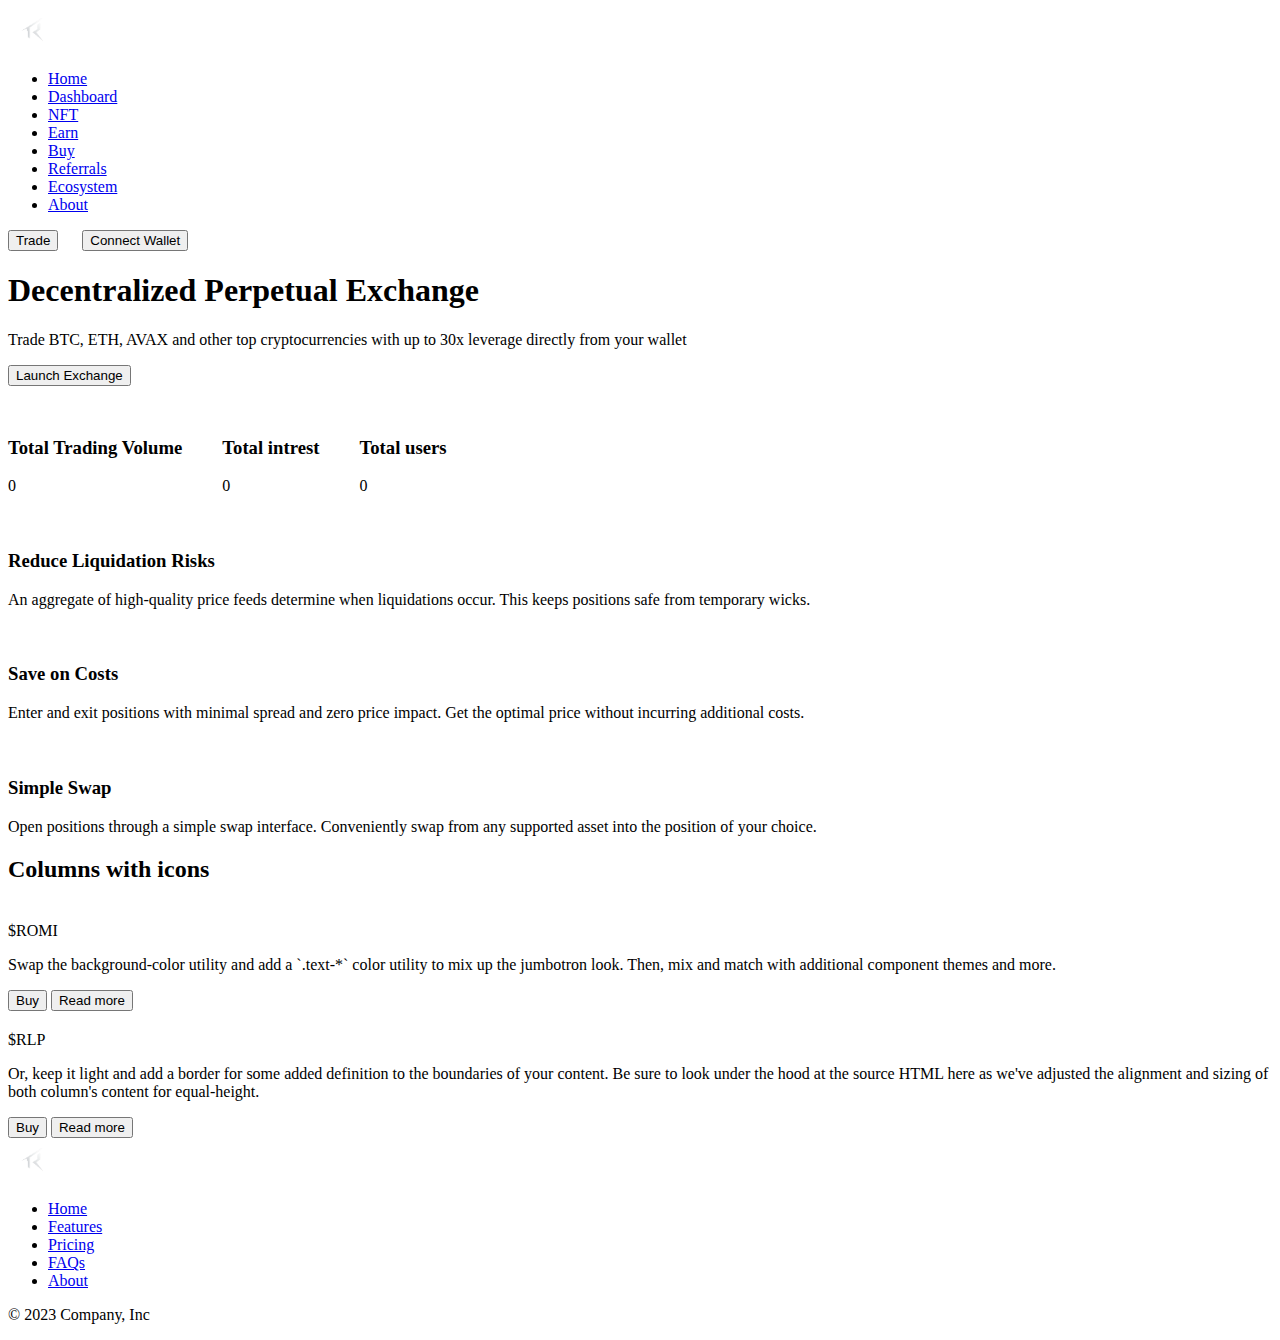
<file: index.html>
<!DOCTYPE html>
<html lang="en">
<head>
    <meta charset="UTF-8">
    <meta name="viewport" content="width=device-width, initial-scale=1.0">
    <link href="https://cdn.jsdelivr.net/npm/bootstrap@5.3.2/dist/css/bootstrap.min.css" rel="stylesheet" integrity="sha384-T3c6CoIi6uLrA9TneNEoa7RxnatzjcDSCmG1MXxSR1GAsXEV/Dwwykc2MPK8M2HN" crossorigin="anonymous">
    <title>Document</title>
</head>
<body class="bg-black">

    <div class="container">
        <header class="d-flex flex-wrap align-items-center justify-content-center justify-content-md-between py-2 mb-3">
          <div class="col-md-3 mb-2 mb-md-0">
            <a href="./index.html" class="d-inline-flex link-body-emphasis text-decoration-none">
              <img class="bi" width="50" height="42" role="img" src="./New Logo (1).png" alt="logo">
            </a>
          </div>
    
          <ul class="nav col-12 col-md-auto mb-2 justify-content-center mb-md-0">
            <li><a href="./index.html" class="nav-link px-3 link-secondary">Home</a></li>
            <li><a href="./dashboard.html" class="nav-link px-3 link-secondary">Dashboard</a></li>
            <li><a href="#" class="nav-link px-3 link-secondary">NFT</a></li>
            <li><a href="./earn.html" class="nav-link px-3 link-secondary">Earn</a></li>
            <li><a href="#" class="nav-link px-3 link-secondary">Buy</a></li>
            <li><a href="#" class="nav-link px-3 link-secondary">Referrals</a></li>
            <li><a href="#" class="nav-link px-3 link-secondary">Ecosystem</a></li>
            <li><a href="#" class="nav-link px-3 link-secondary">About</a></li>
          </ul>
    
          <div  class="col-md-3 text-end">
            <button style="margin-right: 20px;" type="button" class="btn btn-success ">Trade</button>
            <button type="button" class="btn btn-outline-light me-2">Connect Wallet</button>
          </div>
        </header>
      </div>


    <div class="container py-4">
    
        <div class="p-3 text-bg-black rounded-3">
          <div class="container-fluid py-3 text-white">
            <h1 class="display-5 fw-bold">Decentralized
              Perpetual Exchange</h1>
            <p class="col-md-8 fs-4">Trade BTC, ETH, AVAX and other top cryptocurrencies with up to 30x leverage directly from your wallet</p>
            <button class="btn btn-success btn-lg" type="button">Launch Exchange</button>
          </div>
        </div>

        
        <div class="container px-4 py-3 border-bottom text-bg-black- text-white" id="icon-grid">        
            <div style="display: flex; gap: 40px;" class="row row-cols-1 row-cols-sm-2 row-cols-md-3 row-cols-lg-4 g-4 py-5 mb-3">
              
              <div class="col d-flex border border-dark-subtle align-items-start px-3 py-4 rounded">
                <svg class="bi text-body-secondary flex-shrink-0 me-3" width="1.75em" height="1.75em"><use xlink:href="#toggles2"></use></svg>
                <div>
                  <h3 class="fw-bold mb-0 fs-4">Total Trading Volume</h3>
                  <p>0</p>
                </div>
              </div>
              <div class="col d-flex border border-dark-subtle align-items-start px-5 py-4 rounded">
                <svg class="bi text-body-secondary flex-shrink-0 me-3" width="1.75em" height="1.75em"><use xlink:href="#geo-fill"></use></svg>
                <div>
                  <h3 class="fw-bold mb-0 fs-4">Total intrest</h3>
                  <p>0</p>
                </div>
              </div>
              <div class="col d-flex border border-dark-subtle align-items-start px-5 py-4 rounded">
                <svg class="bi text-body-secondary flex-shrink-0 me-3" width="1.75em" height="1.75em"><use xlink:href="#tools"></use></svg>
                <div>
                  <h3 class="fw-bold mb-0 fs-4">Total users</h3>
                  <p>0</p>
                </div>
              </div>
            </div>
          </div>



          <div class="container px-4 py-5 text-bg-black text-white" id="hanging-icons">
            <div class="row g-4 py-5 row-cols-1 row-cols-lg-3">
              <div class="col d-flex align-items-start">
                <div class="icon-square text-body-emphasis bg-body-secondary d-inline-flex align-items-center justify-content-center fs-4 flex-shrink-0 me-3">
                  <svg class="bi" width="1em" height="1em"><use xlink:href="#toggles2"></use></svg>
                </div>
                <div>
                  <h3 class="fs-2 ">Reduce Liquidation Risks</h3>
                  <p>An aggregate of high-quality price feeds determine when liquidations occur. This keeps positions safe from temporary wicks.</p>
                  
                </div>
              </div>
              <div class="col d-flex align-items-start">
                <div class="icon-square text-body-emphasis bg-body-secondary d-inline-flex align-items-center justify-content-center fs-4 flex-shrink-0 me-3">
                  <svg class="bi" width="1em" height="1em"><use xlink:href="#cpu-fill"></use></svg>
                </div>
                <div>
                  <h3 class="fs-2">Save on Costs</h3>
                  <p>Enter and exit positions with minimal spread and zero price impact. Get the optimal price without incurring additional costs.</p>
                </div>
              </div>
              <div class="col d-flex align-items-start">
                <div class="icon-square text-body-emphasis bg-body-secondary d-inline-flex align-items-center justify-content-center fs-4 flex-shrink-0 me-3">
                  <svg class="bi" width="1em" height="1em"><use xlink:href="#tools"></use></svg>
                </div>
                <div>
                  <h3 class="fs-2">Simple Swap</h3>
                  <p>Open positions through a simple swap interface. Conveniently swap from any supported asset into the position of your choice.</p>
                  
                </div>
              </div>
            </div>
          </div>


          <h2 class="pb-2 text-bg-black text-white">Columns with icons</h2>
        <div class="row align-items-md-stretch pb-3">
          <div class="col-md-6">
            <div class="h-100 py-4 px-5 text-bg-dark rounded-3 border border-secondary-subtle">
                <div>
                    <div class="icon-square text-body-emphasis bg-body-secondary d-inline-flex align-items-center justify-content-center fs-4 flex-shrink-0 me-3">
                        <svg class="bi" width="1em" height="1em"><use xlink:href="#toggles2"></use></svg>
                    </div>
                    <span class="fs-2 text-light-emhasis bg-dark">
                        $ROMI

                    </span>

                </div>
                 
              <p>Swap the background-color utility and add a `.text-*` color utility to mix up the jumbotron look. Then, mix and match with additional component themes and more.</p>
              <button class="btn btn-success" type="button">Buy</button>
              <button class="btn btn-outline-light" type="button">Read more</button>

            </div>
          </div>
          <div class="col-md-6">
            <div class="h-100 py-4 px-5 text-bg-dark rounded-3 border border-secondary-subtle">
              <div>
                    <div class="icon-square text-body-emphasis bg-body-secondary d-inline-flex align-items-center justify-content-center fs-4 flex-shrink-0 me-3">
                        <svg class="bi" width="1em" height="1em"><use xlink:href="#toggles2"></use></svg>
                    </div>
                    <span class="fs-2 text-light-emhasis bg-dark">
                        $RLP

                    </span>

                </div>
              <p>Or, keep it light and add a border for some added definition to the boundaries of your content. Be sure to look under the hood at the source HTML here as we've adjusted the alignment and sizing of both column's content for equal-height.</p>
              <button class="btn btn-success" type="button">Buy</button>
              <button class="btn btn-outline-light" type="button">Read more</button>
            </div>
          </div>
        </div>




        
    
        <div class="container border-top mt-5">
            <footer class="py-3 my-4">
              <a href="./index.html">

                <img class="bi logo" width="50" height="42" role="img" src="./New Logo (1).png" alt="logo">
            </a>
              <ul class="nav justify-content-center pb-3 mb-3">
                <li class="nav-item"><a href="#" class="nav-link px-2 text-bg-black text-white">Home</a></li>
                <li class="nav-item"><a href="#" class="nav-link px-2 text-bg-black text-white">Features</a></li>
                <li class="nav-item"><a href="#" class="nav-link px-2 text-bg-black text-white">Pricing</a></li>
                <li class="nav-item"><a href="#" class="nav-link px-2 text-bg-black text-white">FAQs</a></li>
                <li class="nav-item"><a href="#" class="nav-link px-2 text-bg-black text-white">About</a></li>
              </ul>
              <p class="text-center text-bg-black text-white">© 2023 Company, Inc</p>
            </footer>
          </div>
      </div>

</body>
</html>
</file>
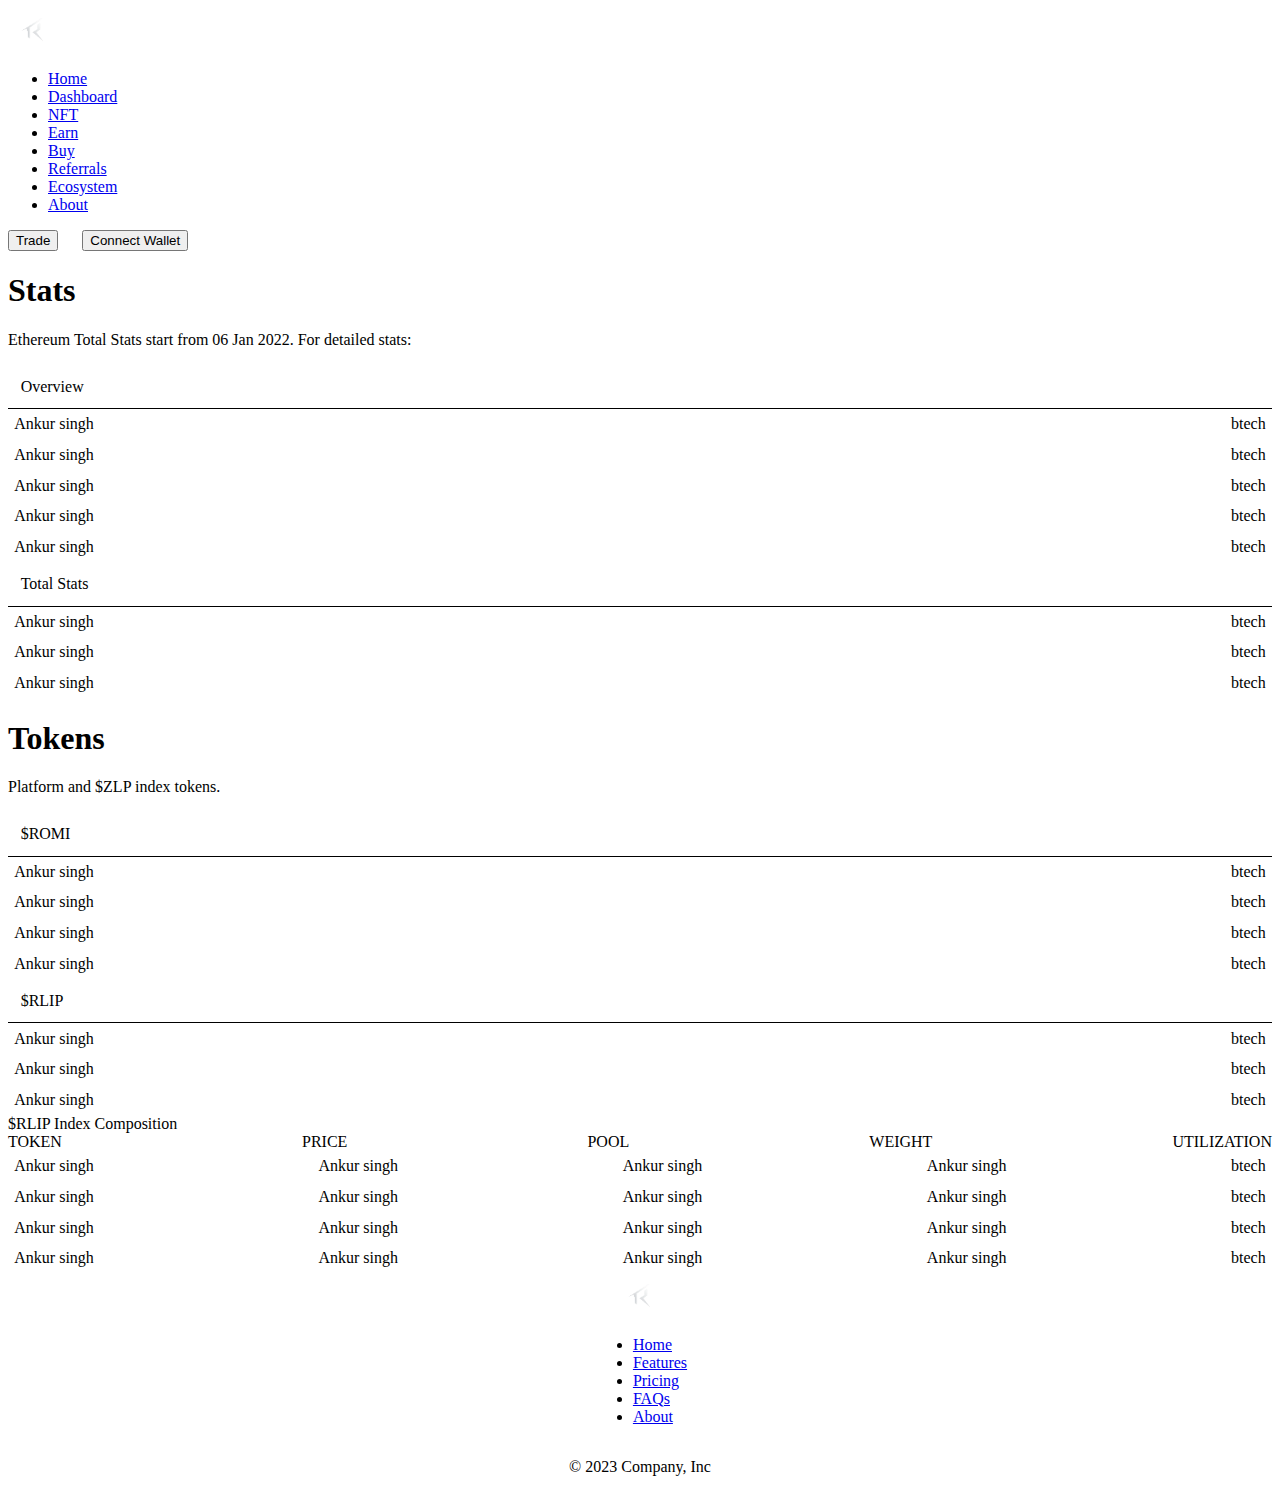
<file: dashboard.html>
<!DOCTYPE html>
<html lang="en">
<head>
    <meta charset="UTF-8">
    <meta name="viewport" content="width=device-width, initial-scale=1.0">
    <link href="https://cdn.jsdelivr.net/npm/bootstrap@5.3.2/dist/css/bootstrap.min.css" rel="stylesheet" integrity="sha384-T3c6CoIi6uLrA9TneNEoa7RxnatzjcDSCmG1MXxSR1GAsXEV/Dwwykc2MPK8M2HN" crossorigin="anonymous">
    <link rel="stylesheet" href="./style.css">
    <title>Dashboard</title>
</head>
<body class="bg-black">


    <div class="container">
        <header class="d-flex flex-wrap align-items-center justify-content-center justify-content-md-between py-2 mb-3">
          <div class="col-md-3 mb-2 mb-md-0">
            <a href="/" class="d-inline-flex link-body-emphasis text-decoration-none">
              <img class="bi" width="50" height="42" role="img" src="./New Logo (1).png" alt="logo">
            </a>
          </div>
    
          <ul class="nav col-12 col-md-auto mb-2 justify-content-center mb-md-0">
            <li><a href="./index.html" class="nav-link px-3 link-secondary">Home</a></li>
            <li><a href="./dashboard.html" class="nav-link px-3 link-secondary">Dashboard</a></li>
            <li><a href="#" class="nav-link px-3 link-secondary">NFT</a></li>
            <li><a href="./earn.html" class="nav-link px-3 link-secondary">Earn</a></li>
            <li><a href="#" class="nav-link px-3 link-secondary">Buy</a></li>
            <li><a href="#" class="nav-link px-3 link-secondary">Referrals</a></li>
            <li><a href="#" class="nav-link px-3 link-secondary">Ecosystem</a></li>
            <li><a href="#" class="nav-link px-3 link-secondary">About</a></li>
          </ul>
    
          <div  class="col-md-3 text-end">
            <button style="margin-right: 20px;" type="button" class="btn btn-success ">Trade</button>
            <button type="button" class="btn btn-outline-light me-2">Connect Wallet</button>
          </div>
        </header>
      </div>


    <div class="container py-4">
    
        <div class="p-3 text-bg-black rounded-3">
          <div class="container-fluid py-3 text-white">
            <h1 class="display-6 fw-bold">Stats</h1>
            <p class="col-md-8 fs-6">Ethereum Total Stats start from 06 Jan 2022.
                For detailed stats:</p>
          </div>
        </div>

        <div class="row card-container bg-black text-white d-flex">
            <div class="card-1 col-sm-6 mb-3 mb-sm-0">
                <div class="card rounded-0 border border-secondary-subtle">
                    <ul class="list bg-black text-white">
                        <li class="list-item card-heading card-title">
                            <span>Overview</span>
                        </li>
                        
    
                        


                        <li class="list-item item">
                            <span class=" card-text">Ankur singh</span>
                            <span class="mx-5 fw-bold card-text">btech</span>
                        </li>



                        <li class="list-item item">
                            <span class=" card-text">Ankur singh</span>
                            <span class="mx-5 fw-bold card-text">btech</span>
                        </li>


                        <li class="list-item item">
                            <span class=" card-text">Ankur singh</span>
                            <span class="mx-5 fw-bold card-text">btech</span>
                        </li>


                        <li class="list-item item">
                            <span class=" card-text">Ankur singh</span>
                            <span class="mx-5 fw-bold card-text">btech</span>
                        </li>


                        <li class="list-item item">
                            <span class="mx-1 ">Ankur singh</span>
                            <span class="mx-5 fw-bold">btech</span>
                        </li>
    
                    </ul>
                </div>
    
            </div>
    
            <div class="card-1 col-sm-6 ">
                <div class="card rounded-0 border border-secondary-subtle">
                    <ul class="list bg-black text-white">
                        <li class="list-item card-heading card-title">
                            <span>Total Stats</span>
                        </li>
                        <li class="list-item item">
                            <span class="mx-1">Ankur singh</span>
                            <span class="mx-5 fw-bold">btech</span>
                        </li>
    
    
                        <li class="list-item item">
                            <span class="mx-1">Ankur singh</span>
                            <span class="mx-5 fw-bold">btech</span>
                        </li>
                        

                        <li class="list-item item">
                            <span class="mx-1">Ankur singh</span>
                            <span class="mx-5 fw-bold">btech</span>
                        </li>

                        

                    </ul>
                </div>
    
            </div>
    
        </div>
        


        <div class="my-5">
            <div class="p-3 text-bg-black rounded-3">
                <div class="container-fluid py-3 text-white">
                  <h1 class="display-6 fw-bold">Tokens</h1>
                  <p class="col-md-8 fs-6">Platform and $ZLP index tokens.</p>
                </div>
              </div>
      
              <div class="row card-container bg-black text-white d-flex">
                  <div class="card-1 col-sm-6 mb-3 mb-sm-0">
                      <div class="card rounded-0 border border-secondary-subtle">
                          <ul class="list bg-black text-white">
                              <li class="list-item card-heading card-title">
                                  <span>$ROMI</span>
                              </li>
                              
          
                              
      
      
                              <li class="list-item item">
                                  <span class=" card-text">Ankur singh</span>
                                  <span class="mx-5 fw-bold card-text">btech</span>
                              </li>
      
      
      
                              <li class="list-item item">
                                  <span class=" card-text">Ankur singh</span>
                                  <span class="mx-5 fw-bold card-text">btech</span>
                              </li>
      
      
                              <li class="list-item item">
                                  <span class=" card-text">Ankur singh</span>
                                  <span class="mx-5 fw-bold card-text">btech</span>
                              </li>
      
      
                              <li class="list-item item">
                                  <span class=" card-text">Ankur singh</span>
                                  <span class="mx-5 fw-bold card-text">btech</span>
                              </li>
      
      
                        
          
                          </ul>
                      </div>
          
                  </div>
          
                  <div class="card-1 col-sm-6 ">
                      <div class="card rounded-0 border border-secondary-subtle">
                          <ul class="list bg-black text-white">
                              <li class="list-item card-heading card-title">
                                  <span>$RLIP</span>
                              </li>
                              <li class="list-item item">
                                  <span class="mx-1">Ankur singh</span>
                                  <span class="mx-5 fw-bold">btech</span>
                              </li>
          
          
                              <li class="list-item item">
                                  <span class="mx-1">Ankur singh</span>
                                  <span class="mx-5 fw-bold">btech</span>
                              </li>
                              
      
                              <li class="list-item item">
                                  <span class="mx-1">Ankur singh</span>
                                  <span class="mx-5 fw-bold">btech</span>
                              </li>
      
                              
      
                          </ul>
                      </div>
          
                  </div>
          
              </div>
        </div>


        <div class="row card-container bg-black text-white">
            <div class="card-1 col--6 mb-3 mb-sm-0">
                <div class="">
                    <ul class="list bg-black text-white d-flex fs-5 border">
                        <li class="list-item card-title border-bottom">
                            <span>$RLIP Index Composition</span>
                        </li>
                        <li class="list-item card-title p-1">
                            <span>TOKEN</span>
                            <span>PRICE</span>
                            <span>POOL</span>
                            <span>WEIGHT</span>
                            <span>UTILIZATION</span>
                        </li>
                        <li class="list-item item d-flex">
                            <span class="mx-1 card-text">Ankur singh</span>
                            <span class="mx-1 card-text">Ankur singh</span>
                            <span class="mx-1 card-text">Ankur singh</span>
                            <span class="mx-1 card-text">Ankur singh</span>
                            <span class="mx-5 fw-bold card-text">btech</span>
                        </li>
    
    
                        <li class="list-item item d-flex">
                            <span class="mx-1">Ankur singh</span>
                            <span class="mx-1">Ankur singh</span>
                            <span class="mx-1">Ankur singh</span>
                            <span class="mx-1">Ankur singh</span>
                            <span class="mx-5 fw-bold">btech</span>
                        </li>

                        <li class="list-item item d-flex">
                            <span class="mx-1">Ankur singh</span>
                            <span class="mx-1">Ankur singh</span>
                            <span class="mx-1">Ankur singh</span>
                            <span class="mx-1">Ankur singh</span>
                            <span class="mx-5 fw-bold">btech</span>
                        </li>


                        <li class="list-item item d-flex">
                            <span class="mx-1">Ankur singh</span>
                            <span class="mx-1">Ankur singh</span>
                            <span class="mx-1">Ankur singh</span>
                            <span class="mx-1">Ankur singh</span>
                            <span class="mx-5 fw-bold">btech</span>
                        </li>
    
                    </ul>
                </div>
    
            </div>
    
    
        </div>

        
    
        <div class="container border-top mt-5">
            <footer class="py-3 my-4">
                <a href="./index.html">

                    <img class="bi logo" width="50" height="42" role="img" src="./New Logo (1).png" alt="logo">
                </a>
              <ul class="nav justify-content-center pb-3 mb-3">
                <li class="nav-item"><a href="#" class="nav-link px-2 text-bg-black text-white">Home</a></li>
                <li class="nav-item"><a href="#" class="nav-link px-2 text-bg-black text-white">Features</a></li>
                <li class="nav-item"><a href="#" class="nav-link px-2 text-bg-black text-white">Pricing</a></li>
                <li class="nav-item"><a href="#" class="nav-link px-2 text-bg-black text-white">FAQs</a></li>
                <li class="nav-item"><a href="#" class="nav-link px-2 text-bg-black text-white">About</a></li>
            </ul>
            <p class="text-center text-bg-black text-white">© 2023 Company, Inc</p>
        </footer>
    </div>
</div>

    


</body>
</html>
</file>
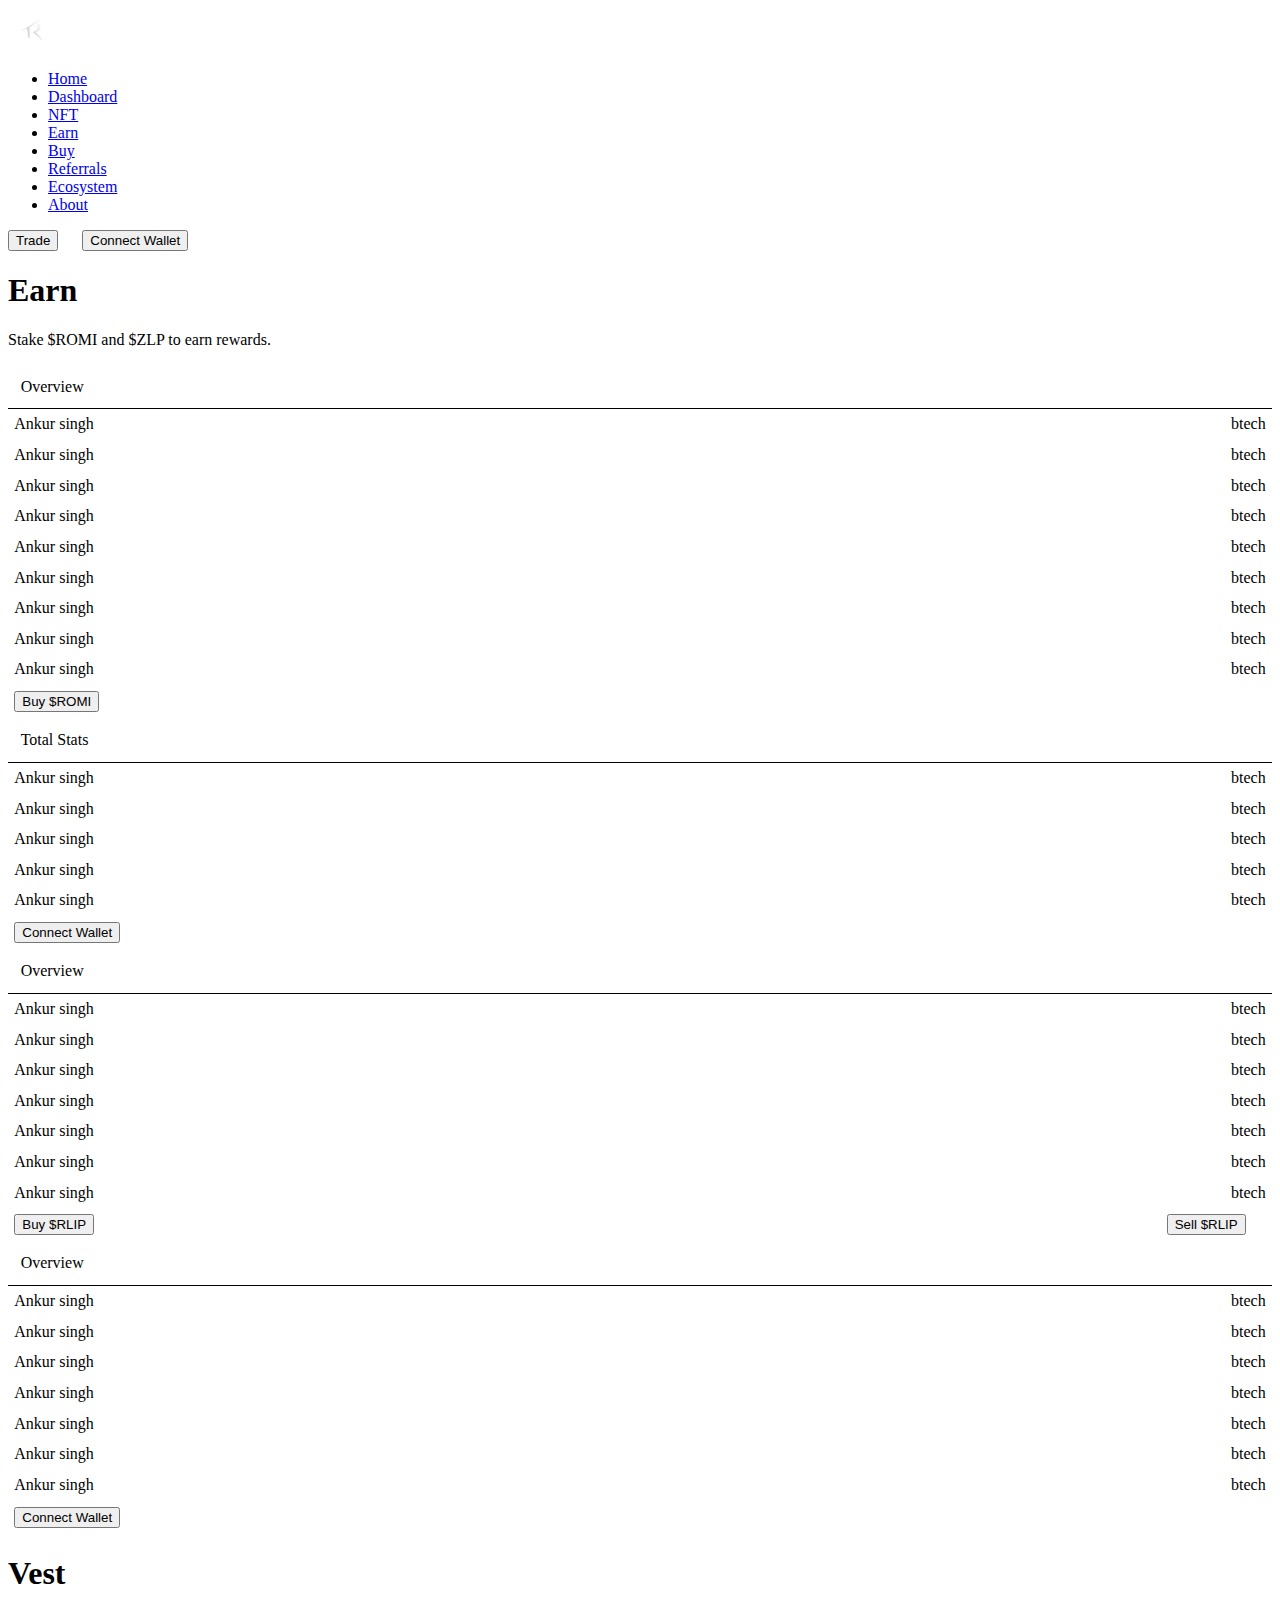
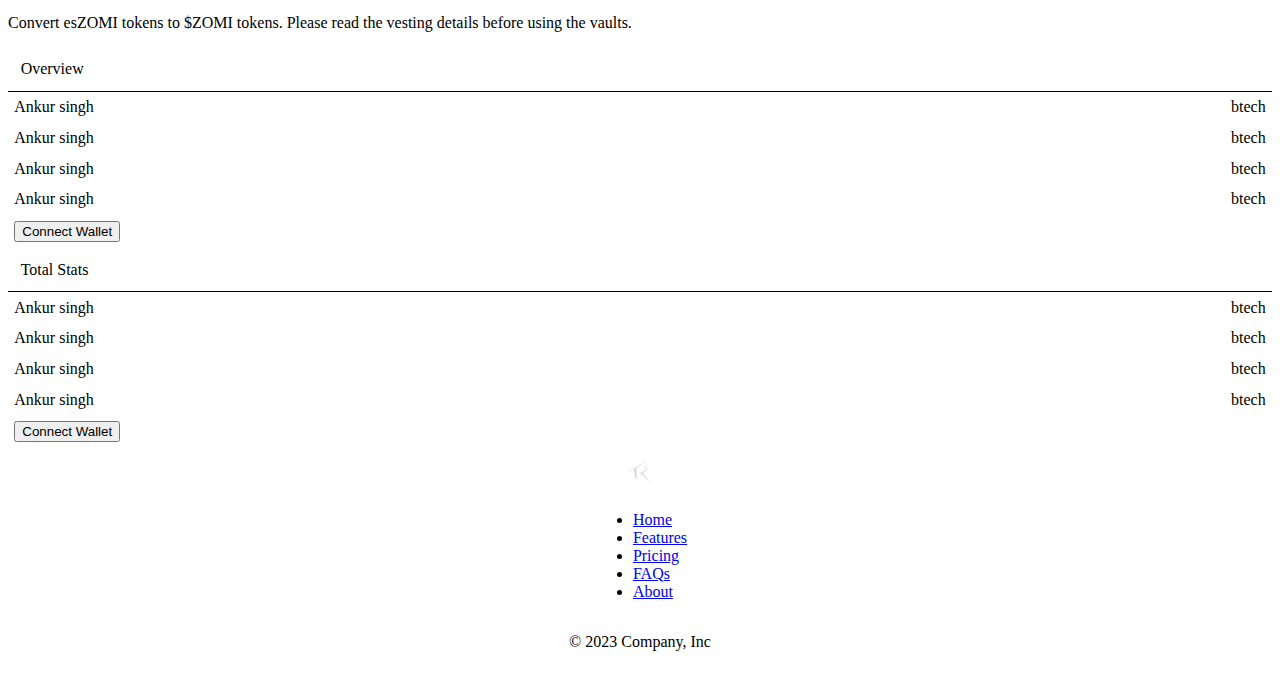
<file: earn.html>
<!DOCTYPE html>
<html lang="en">
<head>
    <meta charset="UTF-8">
    <meta name="viewport" content="width=device-width, initial-scale=1.0">
    <link href="https://cdn.jsdelivr.net/npm/bootstrap@5.3.2/dist/css/bootstrap.min.css" rel="stylesheet" integrity="sha384-T3c6CoIi6uLrA9TneNEoa7RxnatzjcDSCmG1MXxSR1GAsXEV/Dwwykc2MPK8M2HN" crossorigin="anonymous">
    <link rel="stylesheet" href="./style.css">
    <title>Dashboard</title>
</head>
<body class="bg-black">


    <div class="container">
        <header class="d-flex flex-wrap align-items-center justify-content-center justify-content-md-between py-2 mb-3">
          <div class="col-md-3 mb-2 mb-md-0">
            <a href="/" class="d-inline-flex link-body-emphasis text-decoration-none">
              <img class="bi" width="50" height="42" role="img" src="./New Logo (1).png" alt="logo">
            </a>
          </div>
    
          <ul class="nav col-12 col-md-auto mb-2 justify-content-center mb-md-0">
            <li><a href="./index.html" class="nav-link px-3 link-secondary">Home</a></li>
            <li><a href="./dashboard.html" class="nav-link px-3 link-secondary">Dashboard</a></li>
            <li><a href="#" class="nav-link px-3 link-secondary">NFT</a></li>
            <li><a href="./earn.html" class="nav-link px-3 link-secondary">Earn</a></li>
            <li><a href="#" class="nav-link px-3 link-secondary">Buy</a></li>
            <li><a href="#" class="nav-link px-3 link-secondary">Referrals</a></li>
            <li><a href="#" class="nav-link px-3 link-secondary">Ecosystem</a></li>
            <li><a href="#" class="nav-link px-3 link-secondary">About</a></li>
          </ul>
    
          <div  class="col-md-3 text-end">
            <button style="margin-right: 20px;" type="button" class="btn btn-success ">Trade</button>
            <button type="button" class="btn btn-outline-light me-2">Connect Wallet</button>
          </div>
        </header>
      </div>


    <div class="container py-4">
    
        <div class="p-3 text-bg-black rounded-3">
          <div class="container-fluid py-3 text-white">
            <h1 class="display-6 fw-bold">Earn</h1>
            <p class="col-md-8 fs-6">Stake $ROMI and $ZLP to earn rewards.</p>
          </div>
        </div>

        <div class="row card-container bg-black text-white d-flex">
            <div class="card-1 col-sm-6 mb-3 mb-sm-0">
                <div class="card rounded-0 border border-secondary-subtle">
                    <ul class="list bg-black text-white">
                        <li class="list-item card-heading card-title">
                            <span>Overview</span>
                        </li>


                        <li class="list-item item">
                            <span class="p-1 card-text">Ankur singh</span>
                            <span class="mx-5 fw-bold card-text">btech</span>
                        </li>


                        <li class="list-item item">
                            <span class="p-1 card-text">Ankur singh</span>
                            <span class="mx-5 fw-bold card-text">btech</span>
                        </li>


                        <li class="list-item item border-bottom">
                            <span class="p-1 card-text">Ankur singh</span>
                            <span class="mx-5 fw-bold card-text">btech</span>
                        </li>


                        <li class="list-item item">
                            <span class="p-1 card-text">Ankur singh</span>
                            <span class="mx-5 fw-bold card-text">btech</span>
                        </li>


                        <li class="list-item item">
                            <span class="p-1 card-text">Ankur singh</span>
                            <span class="mx-5 fw-bold card-text">btech</span>
                        </li>


                        <li class="list-item item">
                            <span class="p-1 card-text">Ankur singh</span>
                            <span class="mx-5 fw-bold card-text">btech</span>
                        </li>


                        <li class="list-item item border-bottom">
                            <span class="p-1 card-text">Ankur singh</span>
                            <span class="mx-5 fw-bold card-text">btech</span>
                        </li>

                        <li class="list-item item">
                            <span class="p-1 card-text">Ankur singh</span>
                            <span class="mx-5 fw-bold card-text">btech</span>
                        </li>


                        <li class="list-item item border-bottom pb-2">
                            <span class="p-1 card-text">Ankur singh</span>
                            <span class="mx-5 fw-bold card-text">btech</span>
                        </li>


                        <li class="list-item item">
                            <button style="margin-right: 20px;" type="button" class="btn btn-success my-3 mx-3">Buy $ROMI</button>
                            
                        </li>
    
                    </ul>
                </div>
    
            </div>
    
            <div class="card-1 col-sm-6 ">
                <div class="card rounded-0 border border-secondary-subtle">
                    <ul class="list bg-black text-white">
                        <li class="list-item card-heading card-title">
                            <span>Total Stats</span>
                        </li>
                        <li class="list-item item">
                            <span class="mx-1">Ankur singh</span>
                            <span class="mx-5 fw-bold">btech</span>
                        </li>
    
    
                        <li class="list-item item">
                            <span class="mx-1">Ankur singh</span>
                            <span class="mx-5 fw-bold">btech</span>
                        </li>
                        

                        <li class="list-item item">
                            <span class="mx-1">Ankur singh</span>
                            <span class="mx-5 fw-bold">btech</span>
                        </li>

                        <li class="list-item item">
                            <span class="mx-1">Ankur singh</span>
                            <span class="mx-5 fw-bold">btech</span>
                        </li>

                        <li class="list-item item border-bottom pb-2">
                            <span class="mx-1">Ankur singh</span>
                            <span class="mx-5 fw-bold">btech</span>
                        </li>

                        

                        <li class="list-item item">
                            <button style="margin-right: 20px;" type="button" class="btn btn-success my-3 mx-3">Connect Wallet</button>
                            
                        </li>

                        

                    </ul>
                </div>
    
            </div>
    
        </div>
        

        
  
          <div class="my-5 row card-container bg-black text-white d-flex">
              <div class="card-1 col-sm-6 mb-3 mb-sm-0">
                  <div class="card rounded-0 border border-secondary-subtle">
                      <ul class="list bg-black text-white">
                          <li class="list-item card-heading card-title">
                              <span>Overview</span>
                          </li>
  
  
                          <li class="list-item item">
                              <span class="p-1 card-text">Ankur singh</span>
                              <span class="mx-5 fw-bold card-text">btech</span>
                          </li>
  
  
                          <li class="list-item item">
                              <span class="p-1 card-text">Ankur singh</span>
                              <span class="mx-5 fw-bold card-text">btech</span>
                          </li>
  
  
                          <li class="list-item item border-bottom">
                              <span class="p-1 card-text">Ankur singh</span>
                              <span class="mx-5 fw-bold card-text">btech</span>
                          </li>
  
  
                          <li class="list-item item">
                              <span class="p-1 card-text">Ankur singh</span>
                              <span class="mx-5 fw-bold card-text">btech</span>
                          </li>
  
  
                          <li class="list-item item border-bottom">
                              <span class="p-1 card-text">Ankur singh</span>
                              <span class="mx-5 fw-bold card-text">btech</span>
                          </li>
  
                          <li class="list-item item">
                              <span class="p-1 card-text">Ankur singh</span>
                              <span class="mx-5 fw-bold card-text">btech</span>
                          </li>
  
  
                          <li class="list-item item border-bottom pb-2">
                              <span class="p-1 card-text">Ankur singh</span>
                              <span class="mx-5 fw-bold card-text">btech</span>
                          </li>
  
  
                          <li class="list-item item">
                              <button style="margin-right: 20px;" type="button" class="btn btn-success my-3 mx-3">Buy $RLIP</button>
                              <button style="margin-right: 20px;" type="button" class="btn btn-success my-3 mx-3">Sell $RLIP</button>
                              
                          </li>
      
                      </ul>
                  </div>
      
              </div>
      
              <div class="card-1 col-sm-6 ">
                <div class="card rounded-0 border border-secondary-subtle">
                    <ul class="list bg-black text-white">
                        <li class="list-item card-heading card-title">
                            <span>Overview</span>
                        </li>


                        <li class="list-item item">
                            <span class="p-1 card-text">Ankur singh</span>
                            <span class="mx-5 fw-bold card-text">btech</span>
                        </li>


                        <li class="list-item item">
                            <span class="p-1 card-text">Ankur singh</span>
                            <span class="mx-5 fw-bold card-text">btech</span>
                        </li>


                        <li class="list-item item border-bottom">
                            <span class="p-1 card-text">Ankur singh</span>
                            <span class="mx-5 fw-bold card-text">btech</span>
                        </li>


                        <li class="list-item item">
                            <span class="p-1 card-text">Ankur singh</span>
                            <span class="mx-5 fw-bold card-text">btech</span>
                        </li>


                        <li class="list-item item border-bottom">
                            <span class="p-1 card-text">Ankur singh</span>
                            <span class="mx-5 fw-bold card-text">btech</span>
                        </li>

                        <li class="list-item item">
                            <span class="p-1 card-text">Ankur singh</span>
                            <span class="mx-5 fw-bold card-text">btech</span>
                        </li>


                        <li class="list-item item border-bottom pb-2">
                            <span class="p-1 card-text">Ankur singh</span>
                            <span class="mx-5 fw-bold card-text">btech</span>
                        </li>


                        <li class="list-item item">
                            <button style="margin-right: 20px;" type="button" class="btn btn-success my-3 mx-3">Connect Wallet</button>
                            
                        </li>
    
                    </ul>
                </div>
      
              </div>
      
          </div>
        


          <div class="p-3 text-bg-black rounded-3">
            <div class="container-fluid py-3 text-white">
              <h1 class="display-6 fw-bold">Vest</h1>
              <p class="col-md-8 fs-6">Convert esZOMI tokens to $ZOMI tokens.
                Please read the vesting details before using the vaults.</p>
            </div>
          </div>
  
          <div class="row card-container bg-black text-white d-flex">
              <div class="card-1 col-sm-6 mb-3 mb-sm-0">
                  <div class="card rounded-0 border border-secondary-subtle">
                      <ul class="list bg-black text-white">
                          <li class="list-item card-heading card-title">
                              <span>Overview</span>
                          </li>
  
  
                          <li class="list-item item">
                              <span class="p-1 card-text">Ankur singh</span>
                              <span class="mx-5 fw-bold card-text">btech</span>
                          </li>
  
  
                          <li class="list-item item">
                              <span class="p-1 card-text">Ankur singh</span>
                              <span class="mx-5 fw-bold card-text">btech</span>
                          </li>
  
  
                          <li class="list-item item ">
                              <span class="p-1 card-text">Ankur singh</span>
                              <span class="mx-5 fw-bold card-text">btech</span>
                          </li>
  
  
                          <li class="list-item item border-bottom">
                              <span class="p-1 card-text">Ankur singh</span>
                              <span class="mx-5 fw-bold card-text">btech</span>
                          </li>
  
  
                          
  
  
                          <li class="list-item item">
                              <button style="margin-right: 20px;" type="button" class="btn btn-success my-3 mx-3">Connect Wallet</button>
                              
                          </li>
      
                      </ul>
                  </div>
      
              </div>
      
              <div class="card-1 col-sm-6 ">
                  <div class="card rounded-0 border border-secondary-subtle">
                      <ul class="list bg-black text-white">
                          <li class="list-item card-heading card-title">
                              <span>Total Stats</span>
                          </li>
                          <li class="list-item item p-1">
                              <span class="mx-1">Ankur singh</span>
                              <span class="mx-5 fw-bold">btech</span>
                          </li>
      
      
                          <li class="list-item item p-1">
                              <span class="mx-1">Ankur singh</span>
                              <span class="mx-5 fw-bold">btech</span>
                          </li>
                          
  
                          <li class="list-item item p-1">
                              <span class="mx-1">Ankur singh</span>
                              <span class="mx-5 fw-bold">btech</span>
                          </li>
  
                          <li class="list-item item border-bottom pb-2">
                              <span class="mx-1">Ankur singh</span>
                              <span class="mx-5 fw-bold">btech</span>
                          </li>
  
                          
  
                          <li class="list-item item">
                              <button style="margin-right: 20px;" type="button" class="btn btn-success my-3 mx-3">Connect Wallet</button>
                              
                          </li>
  
                          
  
                      </ul>
                  </div>
      
              </div>
      
          </div>

        
    
        <div class="container border-top mt-5">
            <footer class="py-3 my-4">
                <a href="./index.html">

                    <img class="bi logo" width="50" height="42" role="img" src="./New Logo (1).png" alt="logo">
                </a>
              <ul class="nav justify-content-center pb-3 mb-3">
                <li class="nav-item"><a href="#" class="nav-link px-2 text-bg-black text-white">Home</a></li>
                <li class="nav-item"><a href="#" class="nav-link px-2 text-bg-black text-white">Features</a></li>
                <li class="nav-item"><a href="#" class="nav-link px-2 text-bg-black text-white">Pricing</a></li>
                <li class="nav-item"><a href="#" class="nav-link px-2 text-bg-black text-white">FAQs</a></li>
                <li class="nav-item"><a href="#" class="nav-link px-2 text-bg-black text-white">About</a></li>
            </ul>
            <p class="text-center text-bg-black text-white">© 2023 Company, Inc</p>
        </footer>
    </div>
</div>

    


</body>
</html>
</file>
<file: style.css>
.list{
    list-style-type: none;
    padding: 0;
    margin: 0;
    display: flex;
    flex-direction: column;
    justify-content: center;
    /* border: 1px solid; */
    flex-wrap: wrap;
    
}

.list-item{
    display: flex;
    flex-direction: row;
    flex-wrap: wrap;
    justify-content: space-between;
    /* max-width: 90%; */
}

.card-heading{
    padding: 1%;
    border-bottom: 0.5px solid;
}

.item{
    margin: 0.5%;
}


footer{
    display: flex;
    flex-direction: column;
    justify-content: center;
    align-items: center;
}
</file>
